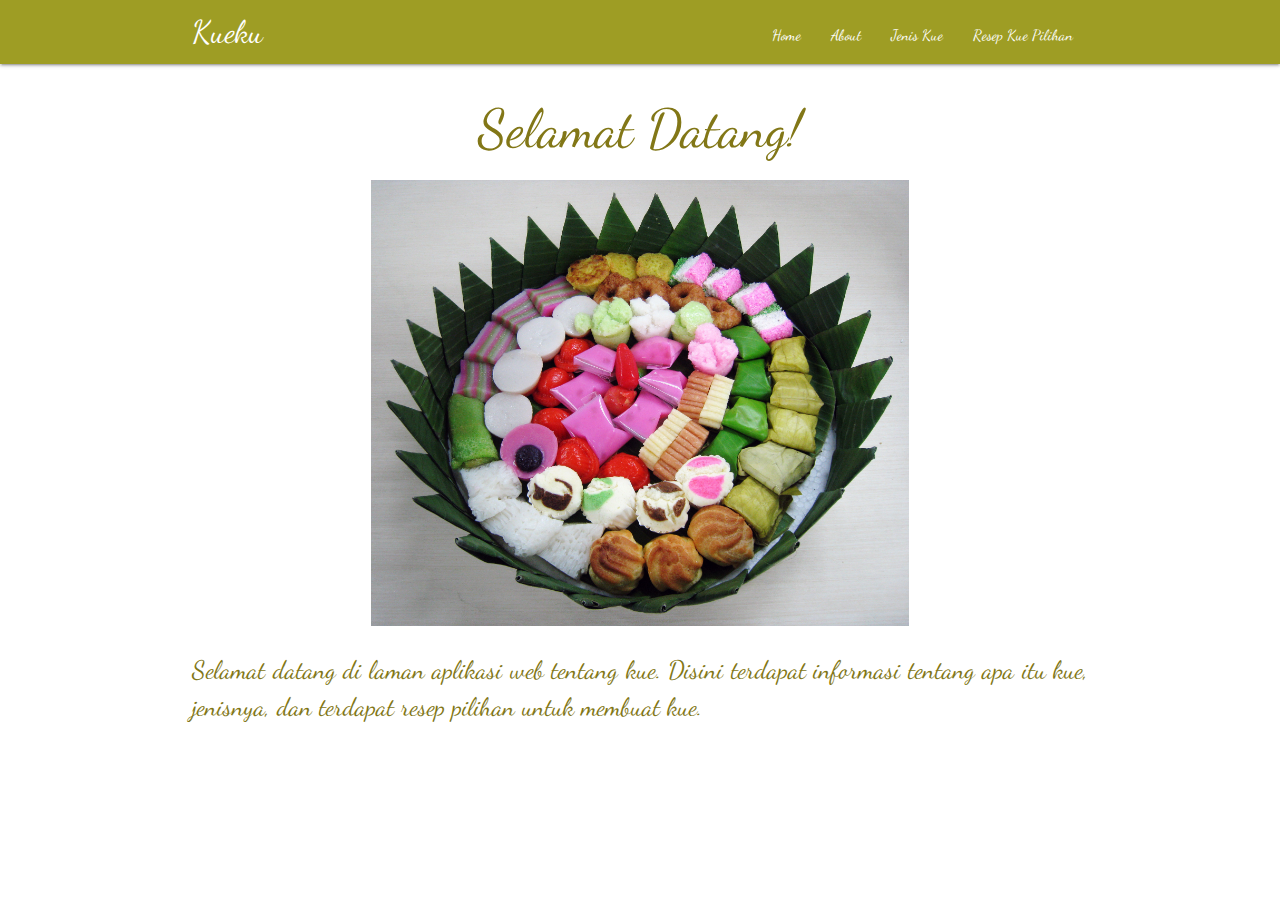
<file: index.html>
<!DOCTYPE html>
<html lang="en">
<head>
  <meta charset="UTF-8"/>
  <title>Kueku</title>
  <meta name="description" content="Kue ku"/>
  <meta name="viewport" content="width=device-width, initial-scale=1">
  <link rel="stylesheet" href="css/materialize.min.css">
  <link rel="manifest" href="/manifest.json">
  <meta name="theme-color" content="#9E9D24"/>
  <link rel="stylesheet" href="css/style.css">
  <link rel="apple-touch-icon" href="/images/icon/icon.png">
  <link href="https://fonts.googleapis.com/css2?family=Dancing+Script:wght@500;700&display=swap" rel="stylesheet">
</head>
<body>
  <nav class="lime darken-3" role="navigation">
    <div class="nav-wrapper container">
      <a href="#" class="brand-logo" id="logo-container">Kueku</a>
      <a href="#" class="sidenav-trigger" data-target="nav-mobile">☰</a>

      <ul class="topnav right hide-on-med-and-down"></ul>
      <ul class="sidenav" id="nav-mobile"></ul>
    </div>
  </nav>
  <div class="container lime-text text-darken-4" id="body-content"></div>
  <script src="js/materialize.min.js"></script>
  <script src="js/nav.js"></script>
  <script src="js/index.js"></script>
</body>
</html>
</file>
<file: css/style.css>
body {
  font-family: 'Dancing Script', cursive; }

img {
  display: block;
  height: auto;
  max-width: 60% !important;
  margin: 0 auto; }

p {
  text-align: justify; }

/*# sourceMappingURL=style.css.map */
</file>
